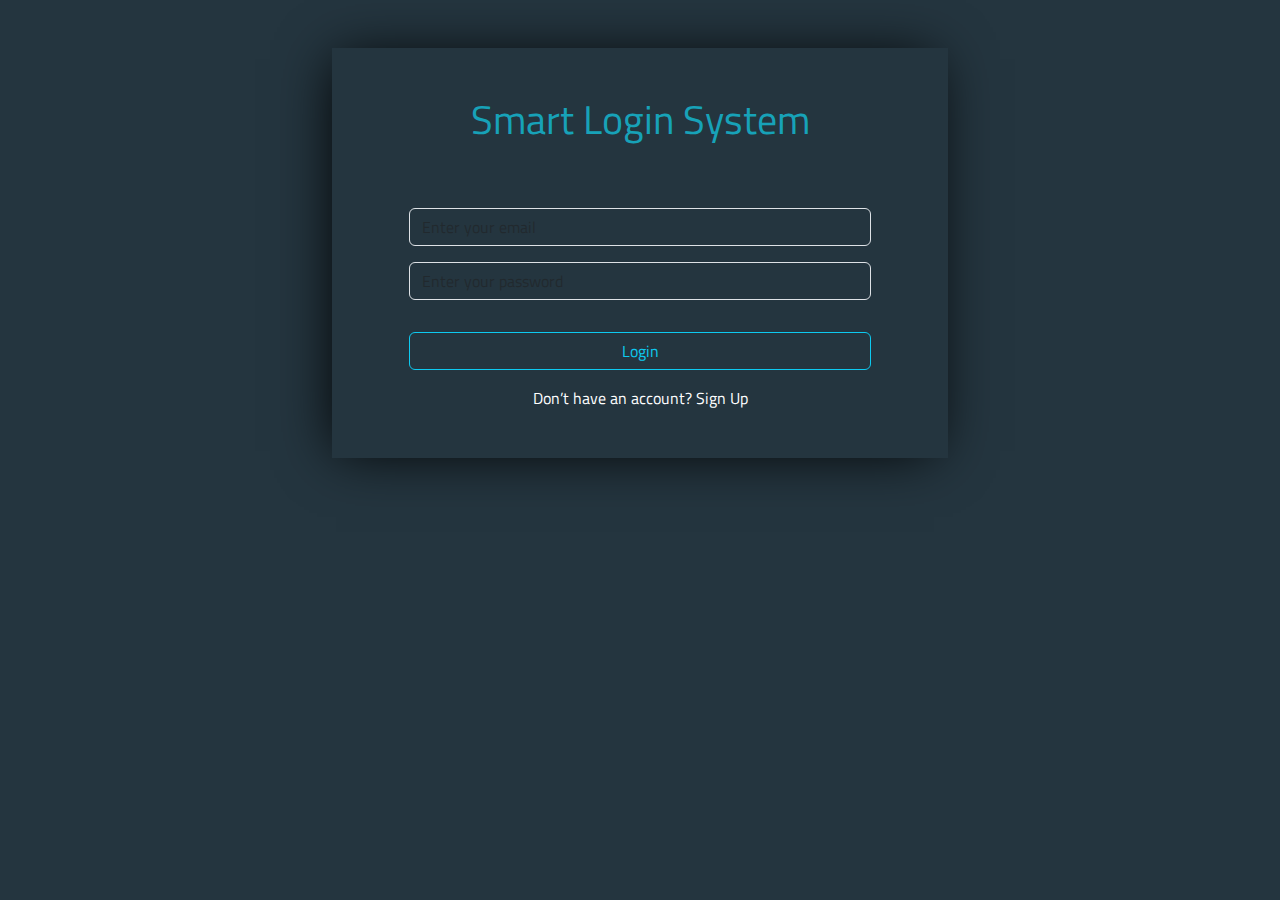
<file: index.html>
<!DOCTYPE html>
<html lang="en">
<head>
  <meta charset="UTF-8" />
  <meta name="viewport" content="width=device-width, initial-scale=1.0" />
  <title>Smart Login System</title>

  <link href="https://cdn.jsdelivr.net/npm/bootstrap@5.0.2/dist/css/bootstrap.min.css" rel="stylesheet">
  <link href="https://fonts.googleapis.com/css2?family=Titillium+Web:wght@300;400;600;700&display=swap" rel="stylesheet">
  <link rel="stylesheet" href="./css/all.min.css">
  <link rel="stylesheet" href="./css/style.css">
</head>

<body>
  <section class="bg-blue">
    <div class="container py-5 w-50">
      <form class="form text-center bg-form">
        <h1 class="py-5">Smart Login System</h1>

        <input id="signinEmail" class="form-control my-3 w-75 mx-auto bg-transparent text-white" placeholder="Enter your email" type="text">
        <input id="signinPassword" class="form-control my-3 w-75 mx-auto bg-transparent text-white" placeholder="Enter your password" type="password">

        <button type="button" onclick="login()" class="btn btn-outline-info w-75 my-3">
          Login
        </button>

        <p class="text-white pb-5">
          Don’t have an account?
          <a href="sign.html" class="text-white text-decoration-none sign position-relative">Sign Up</a>
        </p>
      </form>
    </div>
  </section>

  <script src="./js/signup.js"></script>
</body>
</html>
</file>
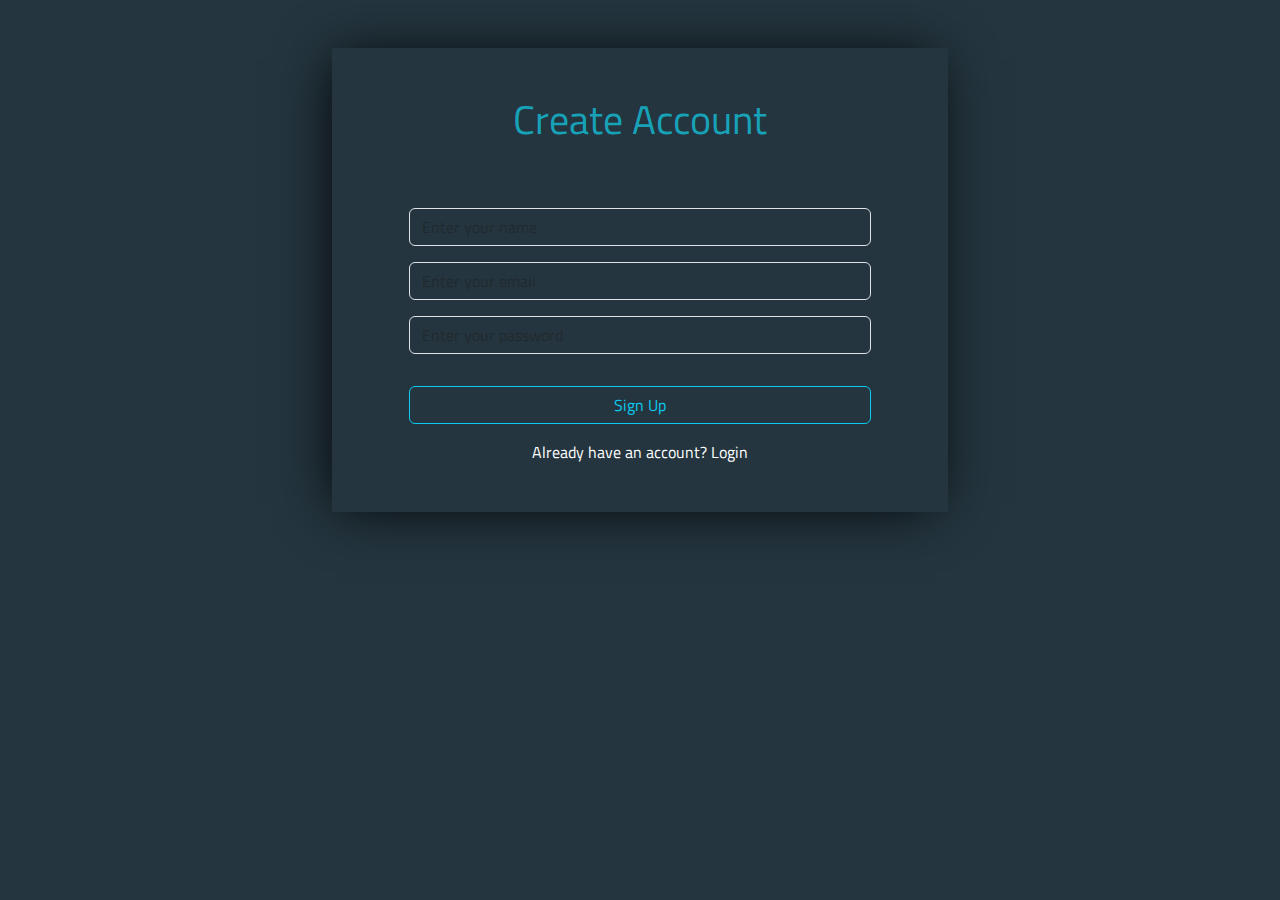
<file: sign.html>
<!DOCTYPE html>
<html lang="en">
<head>
  <meta charset="UTF-8" />
  <meta name="viewport" content="width=device-width, initial-scale=1.0" />
  <title>Smart Sign Up</title>

  <link href="https://cdn.jsdelivr.net/npm/bootstrap@5.0.2/dist/css/bootstrap.min.css" rel="stylesheet">
  <link href="https://fonts.googleapis.com/css2?family=Titillium+Web:wght@300;400;600;700&display=swap" rel="stylesheet">
  <link rel="stylesheet" href="./css/all.min.css">
  <link rel="stylesheet" href="./css/style.css">
</head>

<body>
  <section class="bg-blue">
    <div class="container py-5 w-50">
      <form class="form text-center bg-form">
        <h1 class="py-5">Create Account</h1>

        <input id="signupName" class="form-control my-3 w-75 mx-auto bg-transparent text-white" placeholder="Enter your name" type="text">
        <input id="signupEmail" class="form-control my-3 w-75 mx-auto bg-transparent text-white" placeholder="Enter your email" type="email">
        <input id="signupPassword" class="form-control my-3 w-75 mx-auto bg-transparent text-white" placeholder="Enter your password" type="password">

        <button type="button" onclick="signup()" class="btn btn-outline-info w-75 my-3">
          Sign Up
        </button>

        <p class="text-white pb-5">
          Already have an account?
          <a href="index.html" class="text-white text-decoration-none sign position-relative">Login</a>
        </p>
      </form>
    </div>
  </section>

  <script src="./js/main.js"></script>
</body>
</html>
</file>
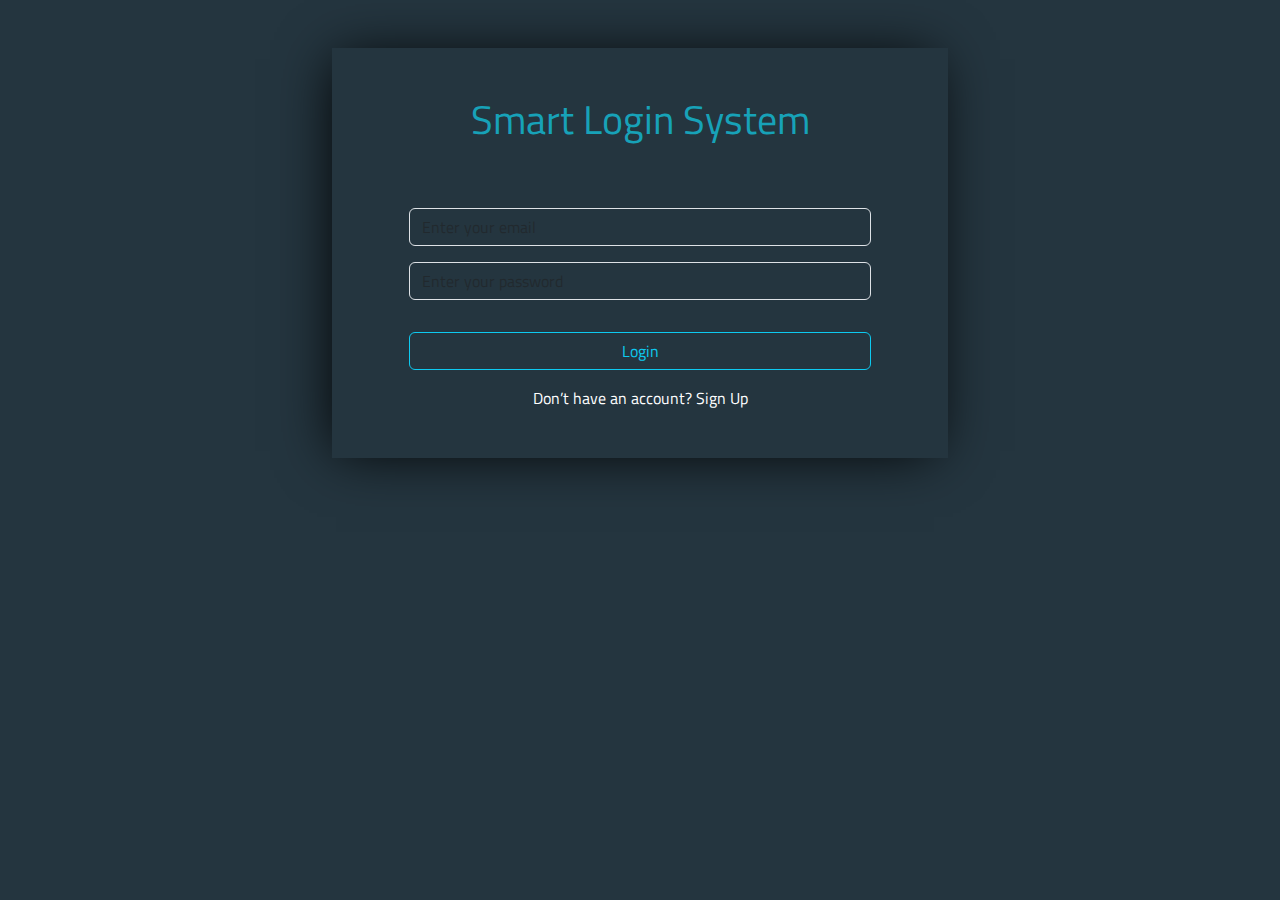
<file: welcome.html>
<!DOCTYPE html>
<html lang="en">
<head>
  <meta charset="UTF-8">
  <meta name="viewport" content="width=device-width, initial-scale=1.0">
  <title>Smart Login - Home</title>

 
  <link href="https://fonts.googleapis.com/css2?family=Titillium+Web:wght@300;400;600;700&display=swap" rel="stylesheet">

  <!-- Bootstrap -->
  <link href="https://cdn.jsdelivr.net/npm/bootstrap@5.0.2/dist/css/bootstrap.min.css" rel="stylesheet"
        integrity="sha384-EVSTQN3/azprG1Anm3QDgpJLIm9Nao0Yz1ztcQTwFspd3yD65VohhpuuCOmLASjC"
        crossorigin="anonymous">

  <link rel="stylesheet" href="./css/all.min.css">
  <link rel="stylesheet" href="./css/welcome.css">

 
</head>
<body>


  <nav class="navbar d-flex justify-content-between align-items-center">
    <h5 class="text-white mb-0">SMART LOGIN</h5>
    <button class="logout-btn" onclick="logout()">Logout</button>
  </nav>

  
  <div class="container d-flex justify-content-center align-items-center">
    <div class="welcome-box w-75">
      <h2 id="welcomeUser" class="welcome-text">Welcome</h2>
    </div>
  </div>


  <script src="https://cdn.jsdelivr.net/npm/bootstrap@5.3.0/dist/js/bootstrap.bundle.min.js"></script>


  <script>
  
    const currentUser = JSON.parse(localStorage.getItem("currentUser"));

  
    if (currentUser && currentUser.name) {
      document.getElementById("welcomeUser").innerText = "Welcome " + currentUser.name;
    } else {
     
      window.location.href = "index.html";
    }

 
    function logout() {
      localStorage.removeItem("currentUser");
      window.location.href = "index.html";
    }
  </script>

</body>
</html>
</file>
<file: css/style.css>
*{
    margin: 0;
    box-sizing: border-box;
      font-family: "Titillium Web", sans-serif;
}
.bg-blue{
    background: #24353f;
    height: 100vh;
}
h1{
    color:  #17a2b8;
}
.bg-form {
    box-shadow: -5px 2px 54px -9px rgba(0, 0, 0, 1);
}
.sign {
  position: relative;
  display: inline-block;
  color: white;
  text-decoration: none;
}

.sign::after {
  content: "";
  position: absolute;
  left: 0;
  bottom: 0;
  width: 0%;
  height: 2px;
  background-color: white;
  transition: 0.1s;
}

.sign:hover::after {
  width: 100%;
}
</file>
<file: css/welcome.css>
body {
      background-color: #142d3f;
      font-family: 'Titillium Web', sans-serif;
      color: #00bcd4;
      height: 100vh;
      margin: 0;
    }

    .navbar {
      background-color: #0f2434;
      padding: 10px 40px;
    }

    .logout-btn {
      border: 1px solid #00bcd4;
      color: #00bcd4;
      background-color: transparent;
      border-radius: 5px;
      padding: 5px 15px;
      transition: 0.3s;
    }

    .logout-btn:hover {
      background-color: #00bcd4;
      color: #fff;
    }

    .welcome-box {
      background-color: #0f2434;
      padding: 60px 40px;
      border-radius: 10px;
      box-shadow: 0px 0px 30px rgba(0, 0, 0, 0.4);
      text-align: center;
      margin-top: 12%;
    }

    .welcome-text {
      font-size: 2rem;
      color: #00bcd4;
      font-weight: 600;
    }
</file>
